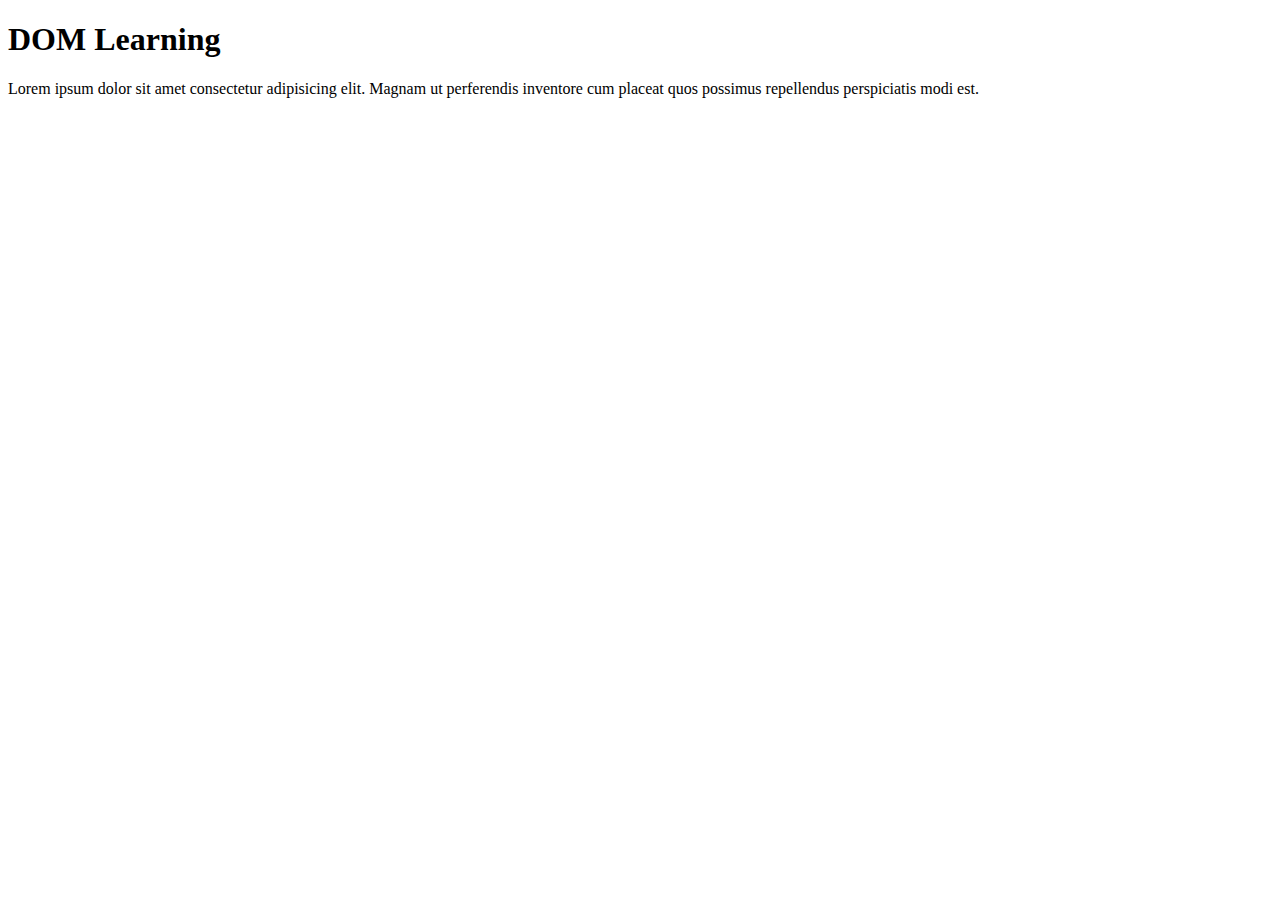
<file: DOM(Document_Object_Model)/index.html>
<!DOCTYPE html>
<html lang="en">
<head>
    <meta charset="UTF-8">
    <meta name="viewport" content="width=device-width, initial-scale=1.0">
    <title>DOM,Learning</title>
</head>
<body>
    <div class="bg-color">
        <h1>DOM Learning</h1>
        <p>Lorem ipsum dolor sit amet consectetur adipisicing elit. Magnam ut perferendis inventore cum placeat quos possimus repellendus perspiciatis modi est.</p>
    </div>
</body>
</html>
</file>
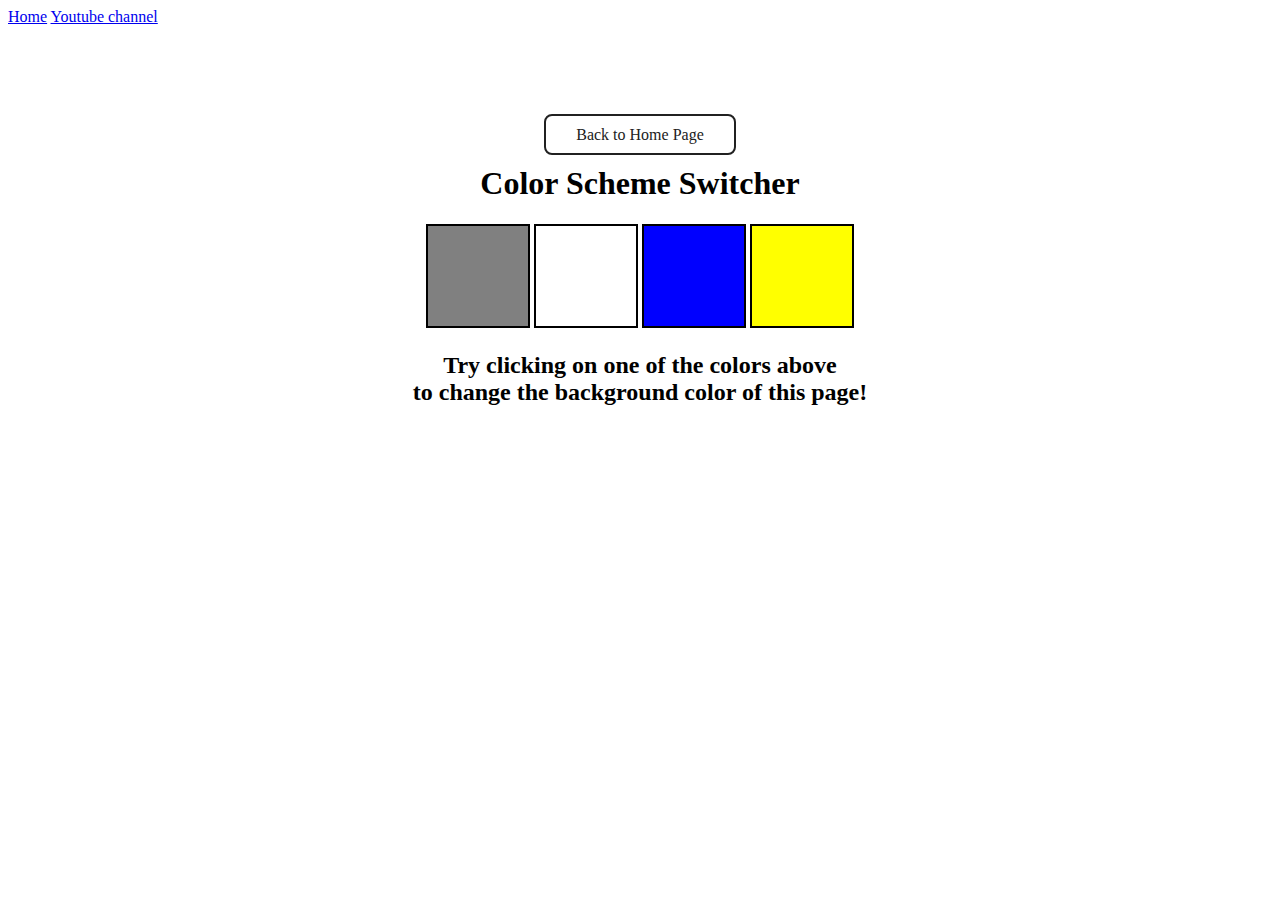
<file: 08_\projects/01_color_changer/index.html>
<!DOCTYPE html>
<html lang="en">
  <head>
    <meta charset="UTF-8" />
    <meta name="viewport" content="width=device-width, initial-scale=1.0" />
    <meta http-equiv="X-UA-Compatible" content="ie=edge" />
    <link rel="stylesheet" href="style.css" />
    <title>JavaScript Background Color Switcher</title>
  </head>
  <body>
    <nav>
      <a href="/" aria-current="page">Home</a>
      <a target="_blank" href="https://www.youtube.com/@chaiaurcode"
        >Youtube channel</a
      >
    </nav>
    <div class="canvas">
      <a
        style="
          background-color: #fff;
          padding: 10px 30px;
          border-radius: 8px;
          color: #212121;
          text-decoration: none;
          border: 2px solid #212121;
        "
        href="index.html"
        >Back to Home Page</a
      >
      <h1>Color Scheme Switcher</h1>
      <span class="button" id="grey"></span>
      <span class="button" id="white"></span>
      <span class="button" id="blue"></span>
      <span class="button" id="yellow"></span>
      <h2>
        Try clicking on one of the colors above
        <span>to change the background color of this page!</span>
      </h2>
    </div>
    <script src="script.js"></script>
  </body>
</html>
</file>
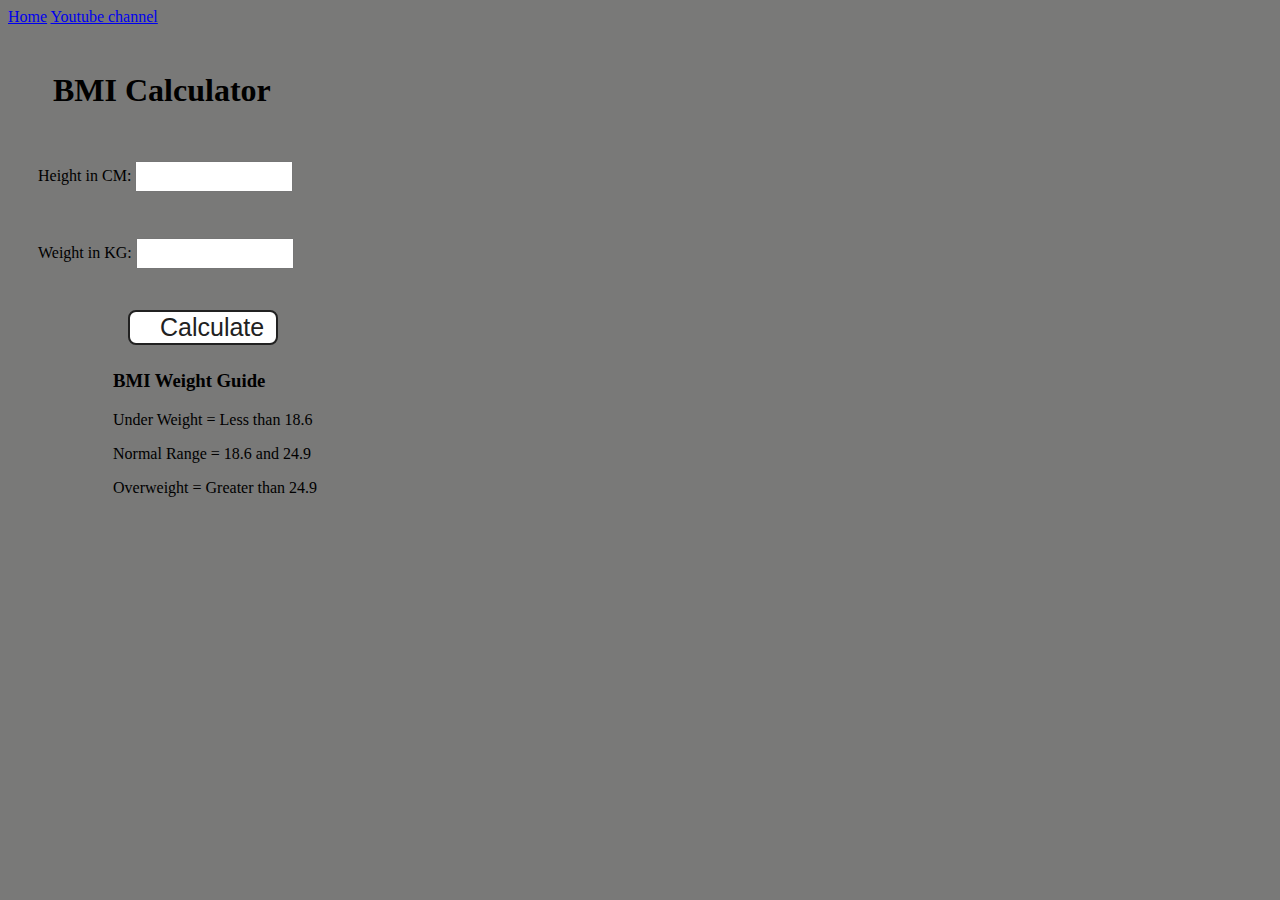
<file: 08_\projects/02_BMI_Generator/index.html>
<!DOCTYPE html>
<html lang="en">
  <head>
    <meta charset="UTF-8" />
    <meta name="viewport" content="width=device-width, initial-scale=1.0" />
    <meta http-equiv="X-UA-Compatible" content="ie=edge" />
    <link rel="stylesheet" href="style.css" />
    <title>BMI Calculator</title>
  </head>
  <body>
    <nav>
      <a href="/" aria-current="page">Home</a>
      <a target="_blank" href="https://www.youtube.com/@chaiaurcode"
        >Youtube channel</a
      >
    </nav>
    <div class="container">
      <h1>BMI Calculator</h1>
      <form>
        <p><label>Height in CM: </label><input type="text" id="height" /></p>
        <p><label>Weight in KG: </label><input type="text" id="weight" /></p>
        <button>Calculate</button>
        <div id="results"></div>
        <div id="weight-guide">
          <h3>BMI Weight Guide</h3>
          <p>Under Weight = Less than 18.6</p>
          <p>Normal Range = 18.6 and 24.9</p>
          <p>Overweight = Greater than 24.9</p>
        </div>
      </form>
    </div>
  </body>
  <script src="script.js"></script>
</html>
</file>
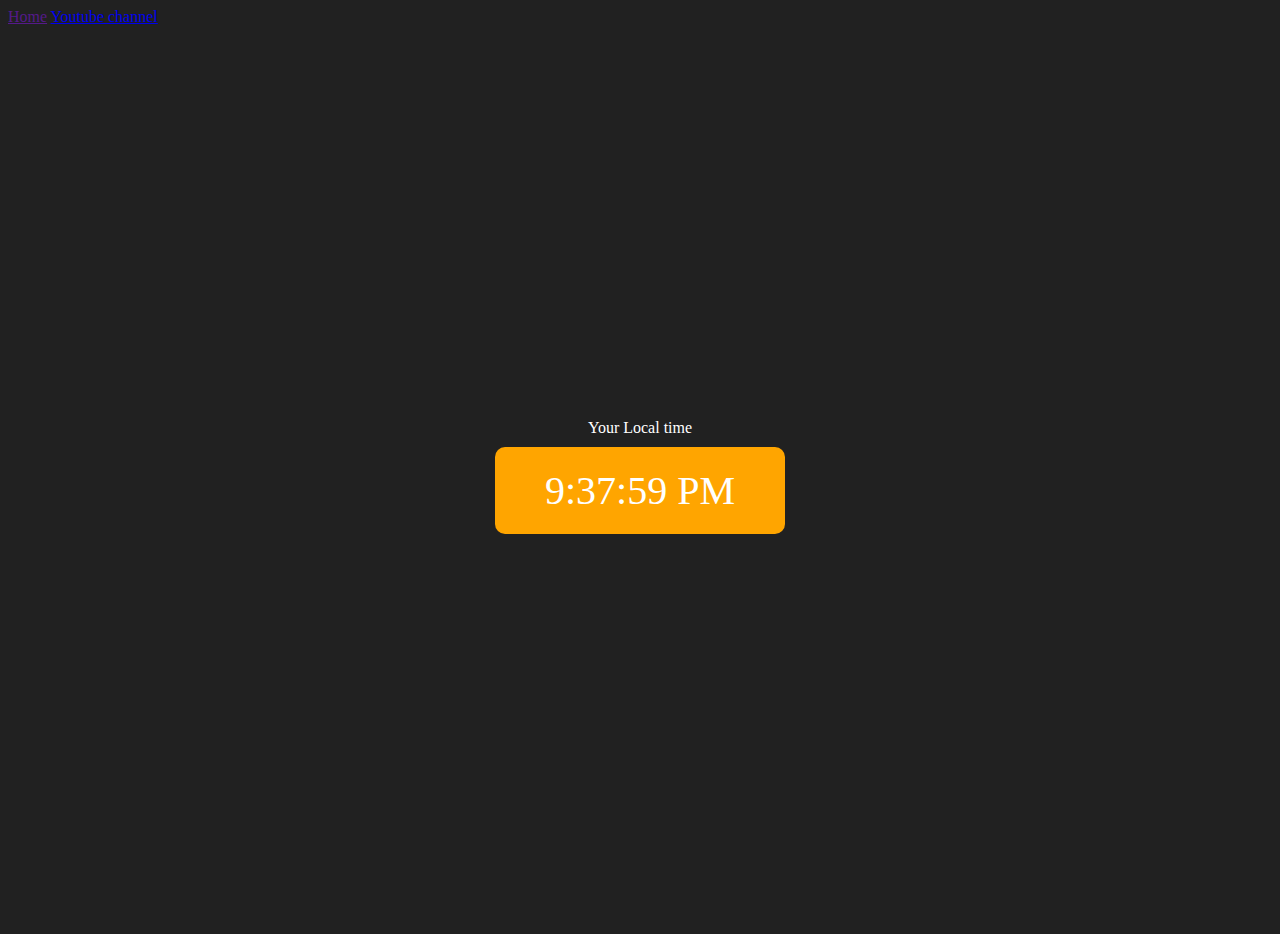
<file: 08_\projects/03_Digital_Clock/index.html>
<!DOCTYPE html>
<html lang="en">
<head>
    <meta charset="UTF-8">
    <meta name="viewport" content="width=device-width, initial-scale=1.0">
    <title>Your Local Time</title>
    <link rel="stylesheet" href="style.css">
</head>
<body>
    <nav>
        <a href=""/" aria-current="page">Home</a>
        <a  target="_blank" href="https://www.youtube.com/@chaiaurcode">Youtube channel</a>
    </nav>
    <div class="center">
        <div id = "banner"><span>Your Local time</span></div>
        <div id = "clock"></div>
    </div>
<script src="script.js"></script>
</body>
</html>
</file>
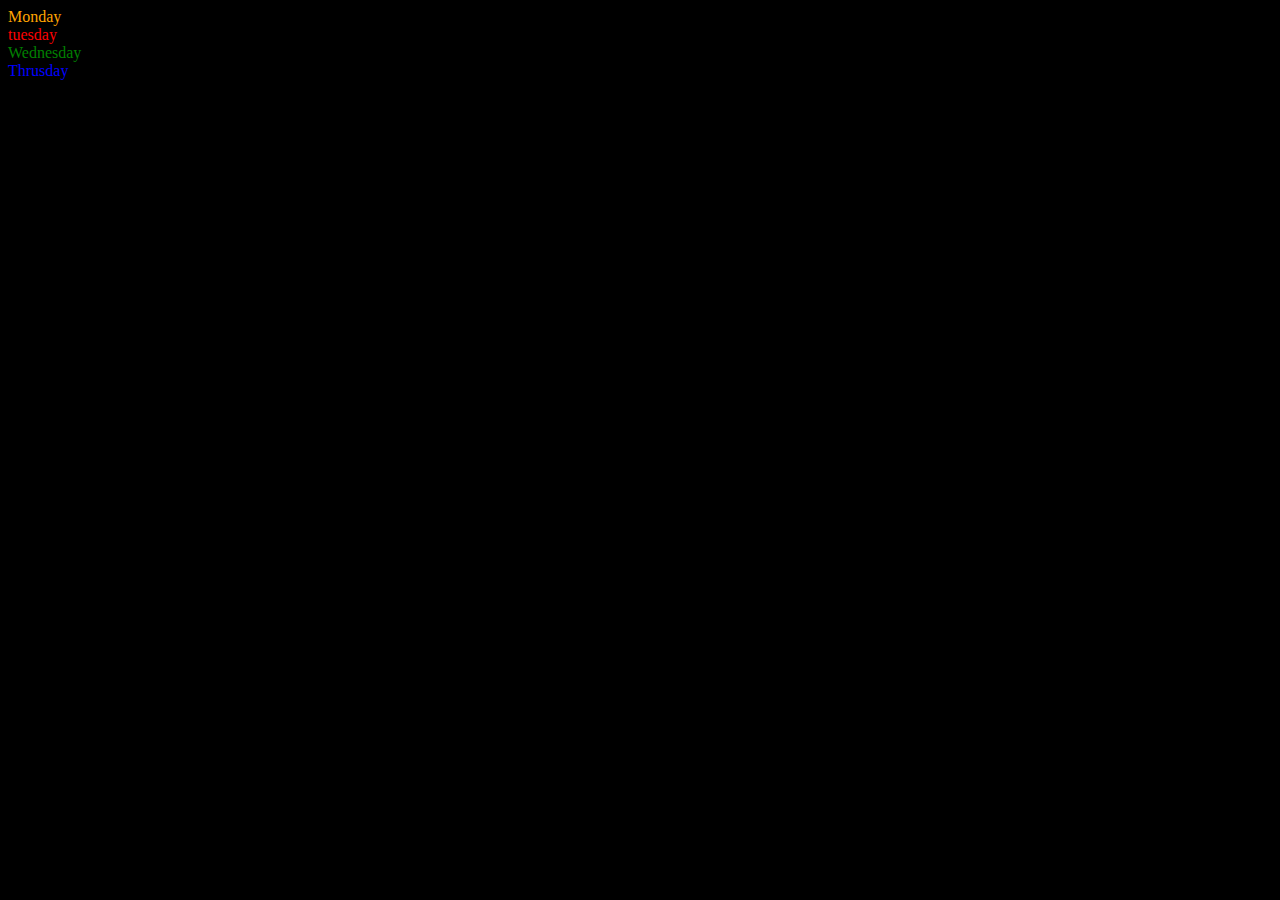
<file: 07_DOM(Document_Object_Model)/dom_practical.html>
<!DOCTYPE html>
<html lang="en">
<head>
    <meta charset="UTF-8">
    <meta name="viewport" content="width=device-width, initial-scale=1.0">
    <title>Dom Practical</title>
    <style>
        body{
            background-color: black;
            color: white;
        }
    </style>
</head>
<body>
    <div class="parent">
        <div class="day">Monday</div>
        <div class="day">tuesday</div>
        <div class="day">Wednesday</div>
        <div class="day">Thrusday</div>
    </div>
    <script>
        const parent = document.querySelector('.parent')
        // console.log(parent)
        //console.log(parent.chidren)
        // console.log(parent.children[1].innerHTML)

        // for (let i = 0; i < parent.children.length; i++) {
        //     console.log(parent.children[i].innerHTML)
        // }

        parent.children[1].style.color ='red'
        parent.children[2].style.color ='green'
        parent.children[3].style.color ='blue'
        parent.children[0].style.color ='orange'

        // console.log(parent.firstElementChild.innerHTML)
        // console.log(parent.lastElementChild.innerHTML)
const dayone = document.querySelector('.day')
// console.log(dayone)
// console.log(dayone.parentElement)
// console.log(dayone.nextElementSibling)
console.log('nodes :',parent.childNodes)
    </script>
</body>
</html>
</file>
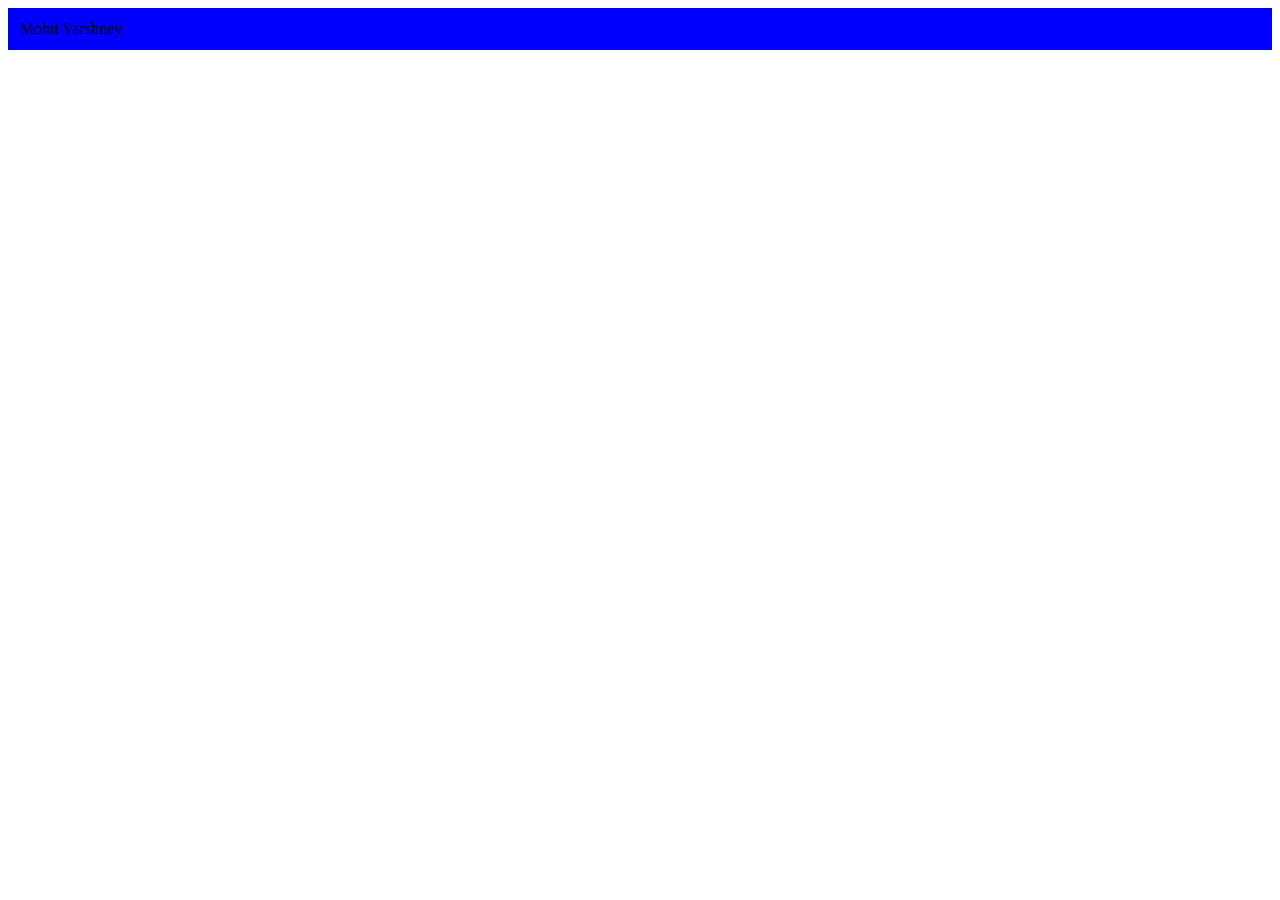
<file: 07_DOM(Document_Object_Model)/two.html>
<!DOCTYPE html>
<html lang="en">
<head>
    <meta charset="UTF-8">
    <meta name="viewport" content="width=device-width, initial-scale=1.0">
    <title>Document</title>
</head>
<body>
    <script>
        const div =document.createElement('div')
        console.log(div)
        div.className = 'main'
        div.id = Math.round(Math.random() *10 +1)
        div.setAttribute('Title','generated title')
        div.style.backgroundColor = 'blue'
        div.style.padding= '12px'
        // div.innerText = 'mohit Varshney'
        const text = document.createTextNode('Mohit Varshney')
        div.appendChild(text)

        // to print all the things on the screen 
        document.body.append(div)
        
    </script>
</body>
</html>
</file>
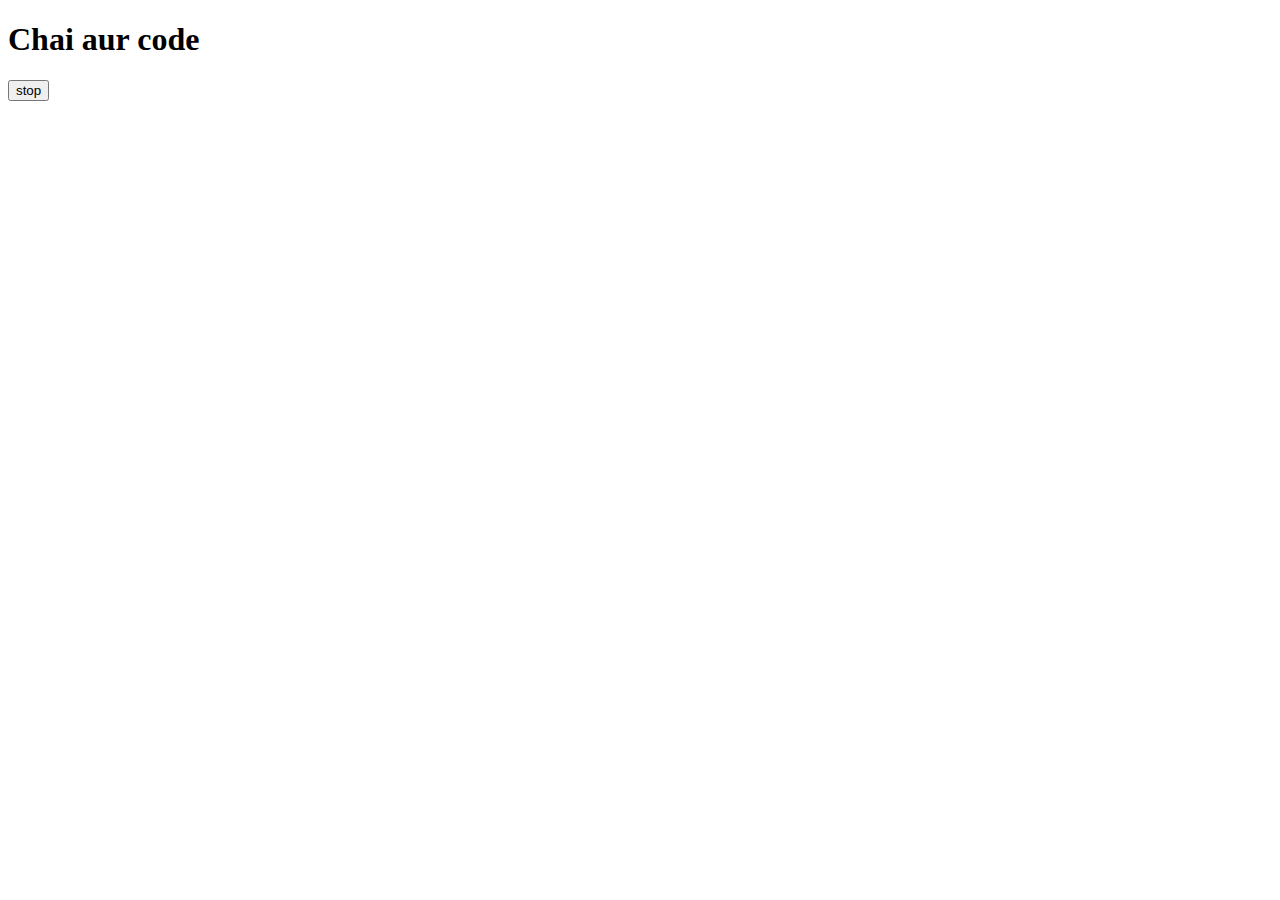
<file: 09_events/02_two.html>
<!DOCTYPE html>
<html lang="en">
<head>
    <meta charset="UTF-8">
    <meta name="viewport" content="width=device-width, initial-scale=1.0">
    <title>Document</title>
</head>
<body>
    <h1>Chai aur code</h1>
    <button id="stop">stop</button>

    <script>
        // setTimeout(function(){
        //     console.log('mohit')
        // },2000)
        //another way to do same thing is

        // const name = function(){
        //     console.log('mohit')
        // }
        // setTimeout(name,2000)


       const changeh1= function(){document.querySelector('h1').innerHTML = 'Practicing Javascript'}
       const stop = setTimeout(changeh1,2000)

       document.getElementById('stop').addEventListener('click',function(){
        clearTimeout(stop)
        console.log('stopped')
       })
    </script>
</body>
</html>
</file>
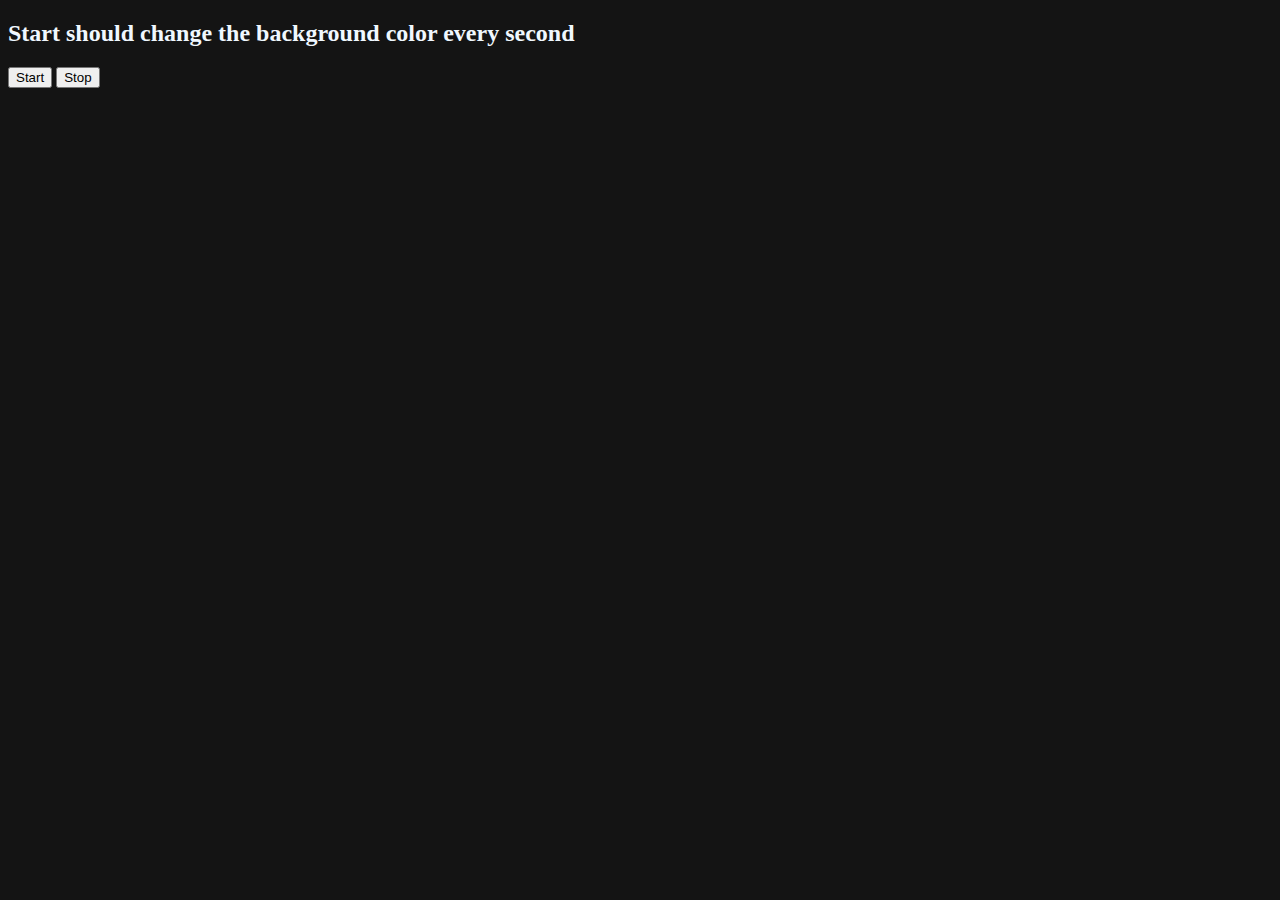
<file: 09_events/03_three.html>
<!DOCTYPE html>
<html lang="en">
<head>
    <meta charset="UTF-8">
    <meta name="viewport" content="width=device-width, initial-scale=1.0">
    <title>Document</title>
    <style>
        body{
            background-color: #141414;
            color: aliceblue;
        }
    </style>
</head>
<body>
    <!-- <h1>Chai Aur Javascript</h1> -->
    <h2>Start should change the background color every second</h2>
    <button id="start">Start</button>
    <button id="stop">Stop</button>    

    <script>
        // const date = function(str){
        //     console.log(str,Date.now())
        // }
        // const interval = setInterval(date,1000,'hello')

        // clearInterval(interval)

        //first we have to generate random color
        const randomcolor = function(){
            const hex = '0123456789ABCDEF'
            let color = '#'
            for(let i =0;i<6;i++){
                color += hex[Math.floor(Math.random() * 16)]
            }
            return color;
        }
        let interval;
        const startchangingcolor = function(){

            function changebgcolor(){
                document.body.style.backgroundColor = randomcolor()
            }
            if(!interval){
                interval = setInterval(changebgcolor,1000)
            }
        }
        const stopcolorchanging = function(){
            clearInterval(interval)
            interval = null;
        }

        document.querySelector('#start').addEventListener('click',startchangingcolor)
        document.querySelector('#stop').addEventListener('click',stopcolorchanging)
    </script>
</body>
</html>
</file>
<file: 08_\projects/01_color_changer/style.css>
html {
    margin: 0;
  }
  
  span {
    display: block;
  }
  .canvas {
    margin: 100px auto 100px;
    width: 80%;
    text-align: center;
  }
  
  .button {
    width: 100px;
    height: 100px;
    border: solid black 2px;
    display: inline-block;
  }
  
  #grey {
    background: grey;
  }
  
  #white {
    background: white;
  }
  #blue {
    background: blue;
  }
  #yellow {
    background: yellow;
  }
</file>
<file: 08_\projects/02_BMI_Generator/style.css>
body{
    background-color: #797978;
}
.container {
    width: 575px;
    height: 825px;
  
    /* background-color: #797978; */
    padding-left: 30px;
  }
  #height,
  #weight {
    width: 150px;
    height: 25px;
    margin-top: 30px;
  }
  
  #weight-guide {
    margin-left: 75px;
    margin-top: 25px;
  }
  
  #results {
    font-size: 35px;
    margin-left: 90px;
    margin-top: 20px;
    color: rgb(241, 241, 241);
  }
  
  button {
    width: 150px;
    height: 35px;
    margin-left: 90px;
    margin-top: 25px;
    background-color: #fff;
    padding: 1px 30px;
    border-radius: 8px;
    color: #212121;
    text-decoration: none;
    border: 2px solid #212121;
  
    font-size: 25px;
  }
  
  h1 {
    padding-left: 15px;
    padding-top: 25px;
    
  }
</file>
<file: 08_\projects/03_Digital_Clock/style.css>
body{
    background-color: #212121;
    color: #fff;
    user-select: none;
}
.center{
    display: flex;
    height: 100vh;
    justify-content: center;
    align-items: center;
    flex-direction: column;
}
#clock{
    font-size: 40px;
    background-color: orange;
    padding: 20px 50px;
    margin-top: 10px;
    border-radius: 10px;
}
</file>
